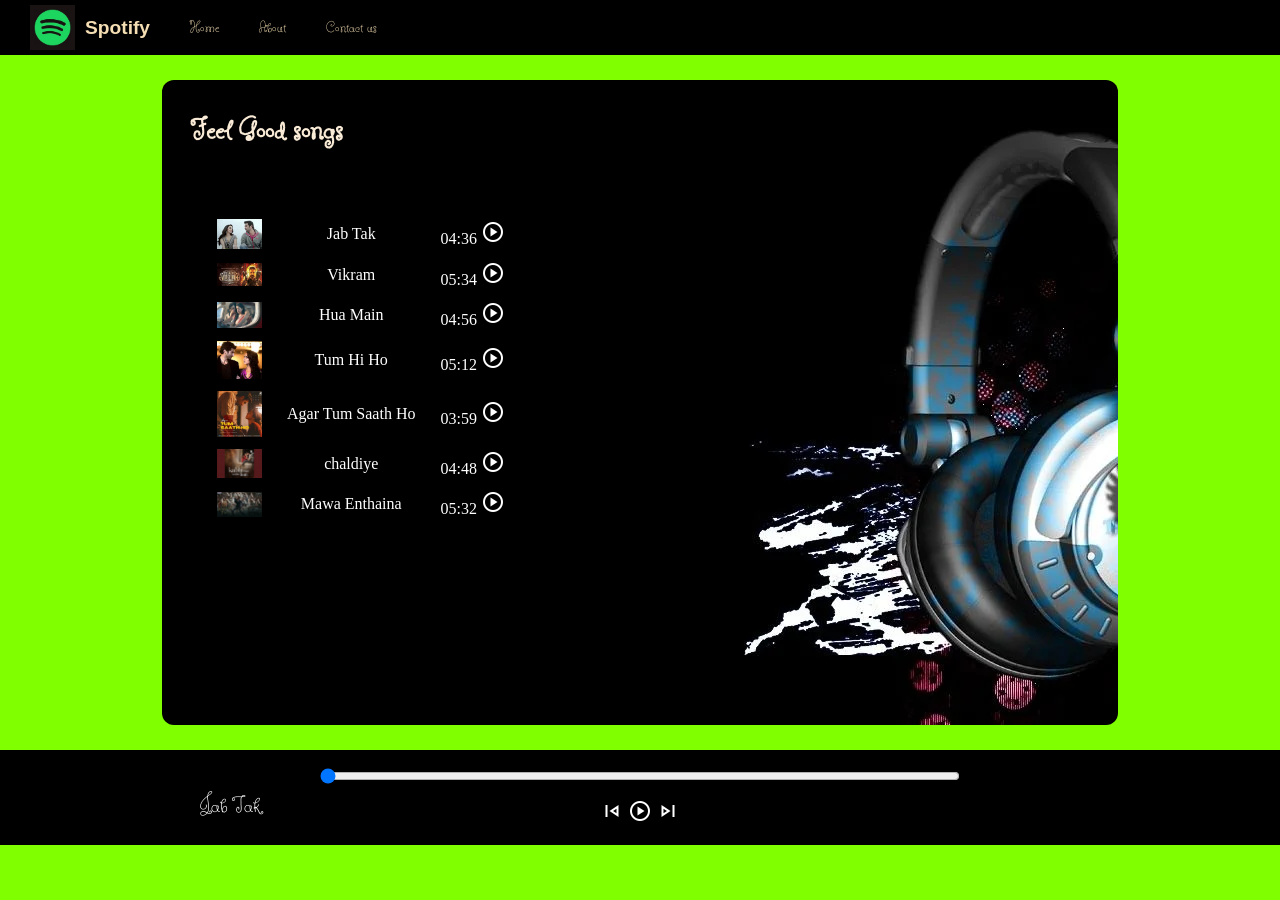
<file: music-app_clone/index.html>
<!DOCTYPE html>
<html lang="en">
<head>
    <meta charset="UTF-8">
    <meta name="viewport" content="width=device-width, initial-scale=1.0">
    <title>Spotify-Clone</title>
    <link rel="stylesheet" href="style.css">
    <link href="https://fonts.googleapis.com/css2?family=Material+Symbols+Outlined" rel="stylesheet" />
    </head>
<body>
    <nav>
        <ul>
            <li class="brand"><img src="logo.jpeg" alt="Spotify">Spotify</li>
            <li>Home</li>
            <li>About</li>
            <li>Contact us</li>
        </ul>
    </nav>

    <div class="container">
        
        <div class="playlist">
            <h1>Feel Good songs</h1>
            <div class="songItemContainer">
            <div class="songItem">
                <img src="cover1.jpeg" alt="1">
                <span class="songName">Jab tak</span>
                <span class="songList"><span class="timeStamp">04:36 <i id='0' class="songItemPlay material-symbols-outlined">play_circle</i></span></span>
                
            </div>
            <div class="songItem">
                <img src="cover2.jpeg" alt="2">
                <span class="songName">Vikram</span>
                <span class="songList"><span class="timeStamp">05:34 <i id='1' class="songItemPlay material-symbols-outlined">play_circle</i></span></span>
                
            </div>
            <div class="songItem">
                <img src="cover3.jpeg" alt="3">
                <span class="songName">Hua Main</span>
                <span class="songList"><span class="timeStamp">04:56 <i id='2' class="songItemPlay material-symbols-outlined">play_circle</i></span></span>
                
            </div>
            <div class="songItem">
                <img src="cover4.jpeg" alt="4">
                <span class="songName">Tum Hi Ho</span>
                <span class="songList"><span class="timeStamp">05:12 <i id='3' class="songItemPlay material-symbols-outlined">play_circle</i></span></span>
                
            </div>
            <div class="songItem">
                <img src="cover5.jpeg" alt="5">
                <span class="songName">Agar Tum Saath Ho</span>
                <span class="songList"><span class="timeStamp">03:59 <i id='4' class="songItemPlay material-symbols-outlined">play_circle</i></span></span>
                
            </div>
            <div class="songItem">
                <img src="cover6.jpeg" alt="6">
                <span class="songName">Chaldiye</span>
                <span class="songList"><span class="timeStamp">04:48 <i id='5' class="songItemPlay material-symbols-outlined">play_circle</i></span></span>
                
            </div>
            <div class="songItem">
                <img src="cover7.jpeg" alt="7">
                <span class="songName">Mawa Enthaina</span>
                <span class="songList"><span class="timeStamp">05:32 <i id='6' class="songItemPlay material-symbols-outlined">play_circle</i></span></span>
                
            </div>
            </div>
        </div>
        <div class="songs"></div>
    </div>

    <div class="bottom">
        <input type="range" name="range" id="progressBar" min="0" value="0" max="100">
        <div class="icons">
            <span class="material-symbols-outlined" id="previous">
                skip_previous
                </span>
            <span class="material-symbols-outlined" id="masterPlay">
                play_circle
                </span>
            <span class="material-symbols-outlined" id="next">
                skip_next
                </span>
        </div>
        <div class="songInfo">
            <img src="playing.gif" width="72px" alt="" id="gif"><span id="masterSongName">Jab Tak</span>
        </div>        
    </div>
    <script src="script.js"></script>
</body>
</html>
</file>
<file: music-app_clone/style.css>
@import url('https://fonts.googleapis.com/css2?family=Butterfly+Kids&display=swap');

body{
    background-color:chartreuse;
}

*{
    margin: 0;
    padding: 0;
}

nav{
    font-family: "Butterfly Kids", serif;
}

nav ul{
    display: flex;
    list-style-type: none;
    height: 55px;
    color: wheat ;
    align-items: center;
    background: #000;
}

nav ul li{
    padding: 0 20px;
}

.brand img{
    width: 45px;
    padding: 0 10px;
}

.brand{
    display: flex;
    align-items: center;
    font-weight: bolder;
    font-size: larger;
    font-family: 'Franklin Gothic Medium', 'Arial Narrow', Arial, sans-serif ;
}

.container{
    min-height: 65vh;
    background-color: black;
    color: antiquewhite;
    margin: 25px auto;
    width: 70%;
    border-radius: 12px;
    padding: 30px;
    font-family: "Butterfly Kids", serif;
    display: flex;
    background-image: url('bg.webp');
    background-attachment: fixed;
    
}

#progressBar{
    width: 50vw;
    cursor: pointer;
}
 
.bottom{
    position: sticky;
    background-color: black;
    height: 95px;
    bottom: 0;
    display: flex;
    justify-content: center;
    align-items: center;
    color: white;
    flex-direction: column;
}

div link{
    color: white;
}

.icons{
    margin-top: 15px;
    cursor: pointer;
}

.icons i{
    cursor: pointer;

}

.songItem{
    font-family:'Times New Roman', Times, serif;
    font-style: dark;
    display: flex;
    margin: 12px 0;
    background-color: black;
    color: white;
    justify-content: space-between; 
    align-items: center;
    cursor: pointer;

     
}

.songItemContainer{
    align-items: center;
    margin-top: 70px;
}

.songItem img{
    width: 45px;
    margin: 0 25px;
}

.timeStamp{
    margin: 0 25px;
}

.songInfo{
   position: absolute;
   left: 10vw;
   font-family: "Butterfly Kids", serif;
   font-size: x-large;
}

.songInfo img{
   opacity: 0;
   transition: opacity 0.5s ease-in;
}
</file>
